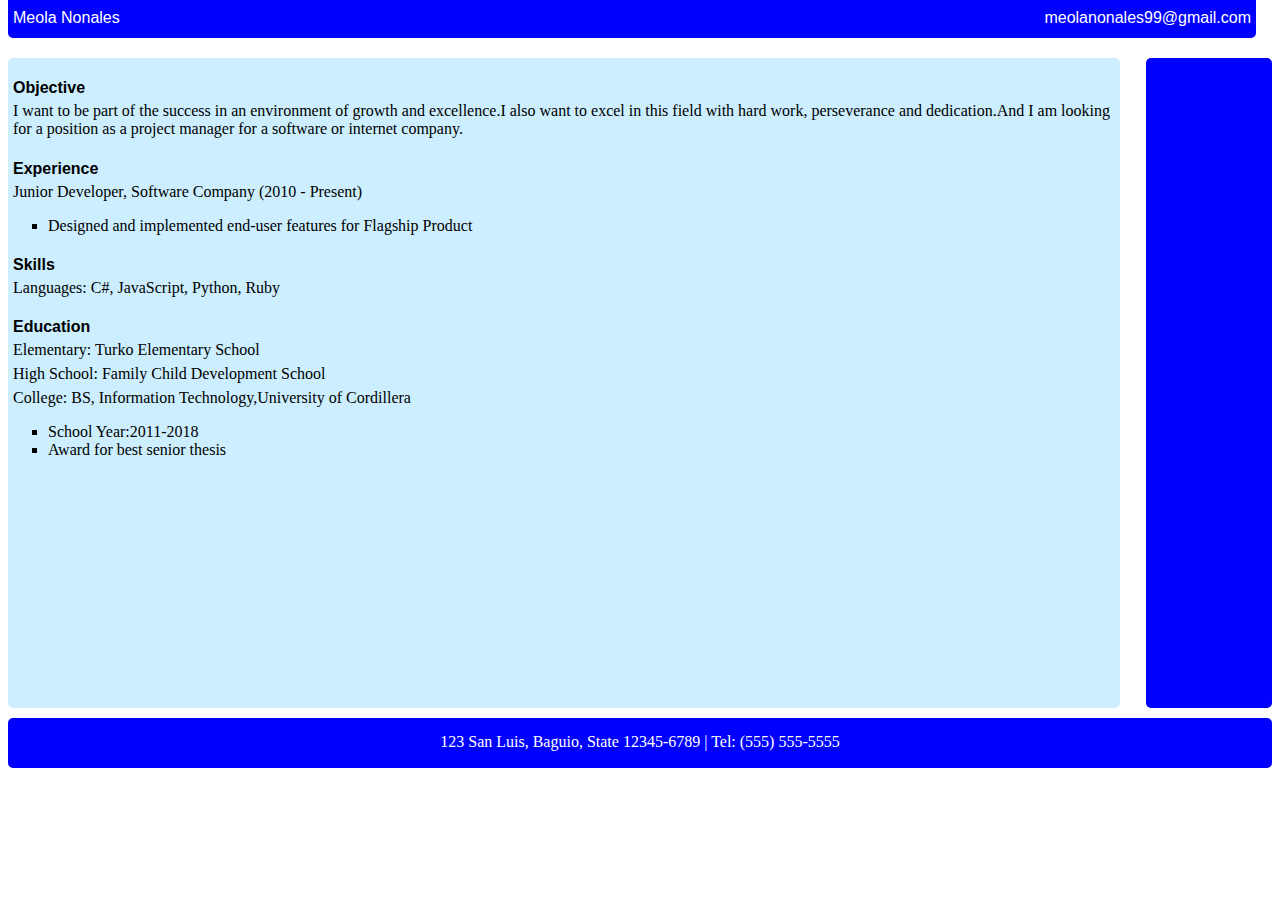
<file: RESUME.html>
<!DOCTYPE html>
<html>
	<head>
		<link type="text/css" rel="stylesheet" href="CSS.css"/>
		<title></title>
	</head>
	<body>
		<div id="header">
			<p id="name">Meola Nonales</p>
			<a href="mailto:meolanonales99@gmail.com"><p id="email">meolanonales99@gmail.com</div>
		<div class="left"></div>
		<div class="right">
			<h4>Objective</h4>
			<p>I want to be part of the success in an environment of growth and excellence.I also want to excel in this field with hard work, perseverance and dedication.And I am looking for a position as a project manager for a software or internet company.</p>
			<h4>Experience</h4>
			<p>Junior Developer, Software Company (2010 - Present)</p>
			<ul>
				<li>Designed and implemented end-user features for Flagship Product</li>
			</ul>
			<h4>Skills</h4>
			<p>Languages: C#, JavaScript, Python, Ruby</p>
			<h4>Education</h4>
			<P>Elementary: Turko Elementary School</P>
			<p>High School: Family Child Development School</p>
			<p>College: BS, Information Technology,University of Cordillera</p>
			<ul>
				<li>School Year:2011-2018</li>
				<li>Award for best senior thesis</li>
			</ul>
		</div>
		<div id="footer">
			<p>123 San Luis, Baguio, State 12345-6789 | Tel: (555) 555-5555</p>
		</div>
	</body>
</html>
</file>
<file: CSS.css>
div {
	border-radius: 5px;
}

#header {
	z-index: 1;
	position: fixed;
	width: 97.5%;
	margin-top: -20px;
	height: 50px;
	background-color: #0000ff;
	margin-bottom: 10px;
	font-size: 20px;
}

#name {
	float:left;
	margin-left: 5px;
	padding-top: 5px;
	font-size: 16px;
	font-family: Verdana, sans-serif;
	color: #ffffff;
}

#email{
	float:right;
	margin-right: 5px;
	padding-top: 5px;
	font-size: 16px;
	font-family: Verdana, sans-serif;
	color: #ffffff;
}

h4 {
	margin-left: 5px;
	margin-bottom: 15px;
	font-family: Verdana, sans-serif;
}

.right p {
	margin-left: 5px;
	margin-right: 5px;
	margin-top: -10px;
	font-family: Garamond, serif;
	color:#000000;
}

li {
	list-style-type: square;
}

a:hover {
	font-weight: bold;
}

.left {
	position:relative;
	float: right;
	margin-top: 50px;
	width: 10%;
	height: 650px;
	background-color: #0000ff;
	margin-bottom: 10px;
}

.right {
	position: relative;
	float: left;
	margin-top: 50px;
	width: 88%;
	height: 650px;
	background-color: #cceeff;
	margin-bottom: 10px;
	color:#000000;
}

#footer {
	position: relative;
	height: 50px;
	background-color: #0000ff;
	clear: both;
	font-size: 14px;
	text-align: center;
	color: #000000;
}

#footer p {
	position: relative;
	padding-top: 15px;
	color:#ffffff;
	font-size: 16px;
}
</file>
